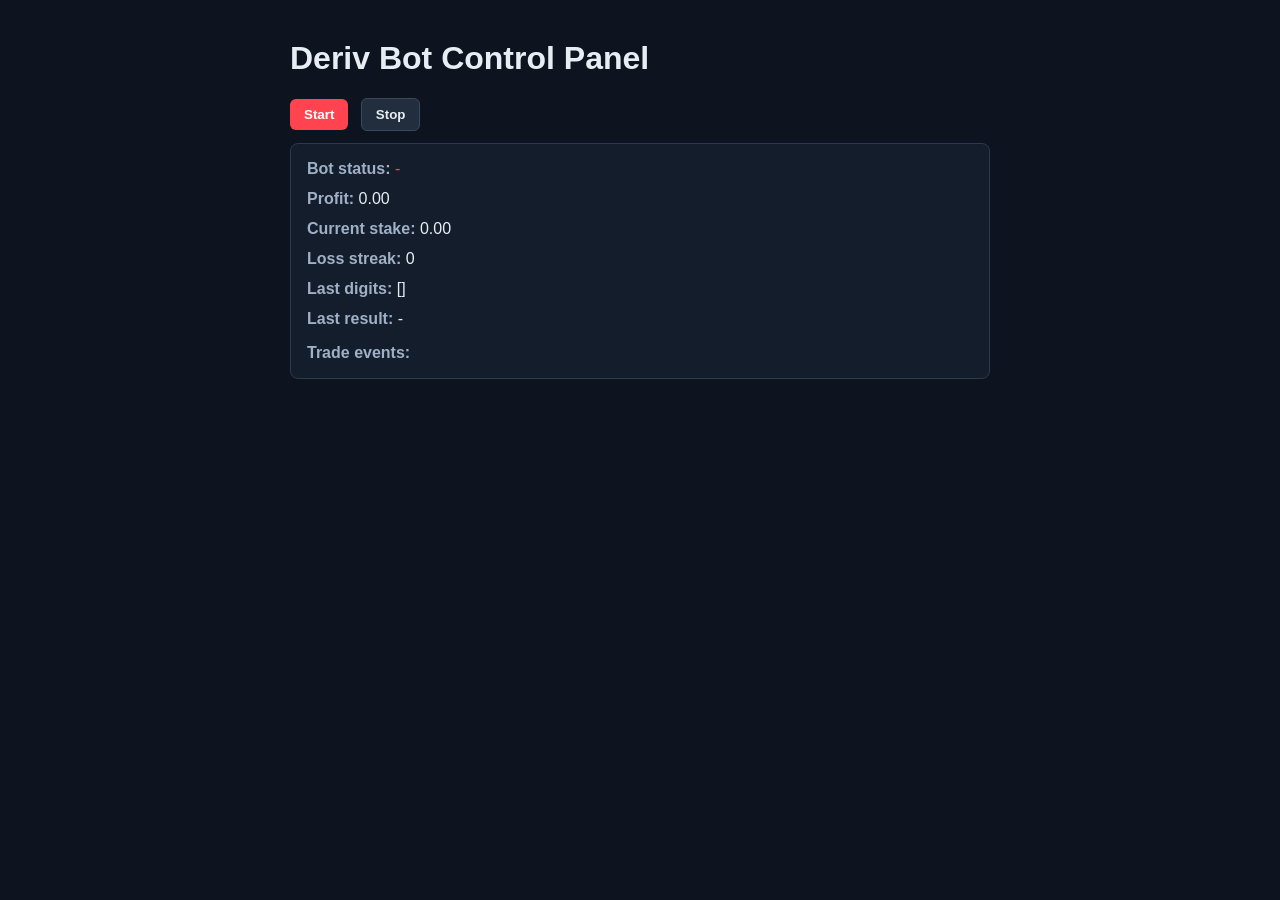
<file: templates/index.html>
<!DOCTYPE html>
<html lang="en">
  <head>
    <meta charset="UTF-8" />
    <meta name="viewport" content="width=device-width, initial-scale=1.0" />
    <title>Deriv Trading Bot</title>
    <style>
      body {
        font-family: Arial, sans-serif;
        max-width: 700px;
        margin: 40px auto;
        padding: 0 16px;
        background: #0d141f;
        color: #e8edf3;
      }
      .row {
        margin-bottom: 12px;
      }
      button {
        margin-right: 8px;
        padding: 8px 14px;
        cursor: pointer;
        border: none;
        border-radius: 6px;
        font-weight: bold;
      }
      #startBtn {
        background: #ff444f;
        color: #fff;
      }
      #stopBtn {
        background: #222d3d;
        color: #e8edf3;
        border: 1px solid #39485f;
      }
      .card {
        border: 1px solid #2b3a50;
        border-radius: 8px;
        padding: 16px;
        background: #141d2b;
      }
      .label {
        font-weight: bold;
        color: #9fb0c7;
      }
      #running {
        color: #ff444f;
      }
      .events {
        margin-top: 16px;
      }
      #events {
        margin: 0;
        padding-left: 18px;
        max-height: 180px;
        overflow-y: auto;
        color: #cfd8e6;
      }
      #events li {
        margin-bottom: 6px;
      }
    </style>
  </head>
  <body>
    <h1>Deriv Bot Control Panel</h1>

    <div class="row">
      <button id="startBtn">Start</button>
      <button id="stopBtn">Stop</button>
    </div>

    <div class="card">
      <div class="row"><span class="label">Bot status:</span> <span id="running">-</span></div>
      <div class="row"><span class="label">Profit:</span> <span id="profit">0.00</span></div>
      <div class="row"><span class="label">Current stake:</span> <span id="stake">0.00</span></div>
      <div class="row"><span class="label">Loss streak:</span> <span id="lossStreak">0</span></div>
      <div class="row"><span class="label">Last digits:</span> <span id="digits">[]</span></div>
      <div class="row"><span class="label">Last result:</span> <span id="result">-</span></div>
      <div class="events">
        <div class="label">Trade events:</div>
        <ul id="events"></ul>
      </div>
    </div>

    <script src="/static/script.js"></script>
  </body>
</html>
</file>
